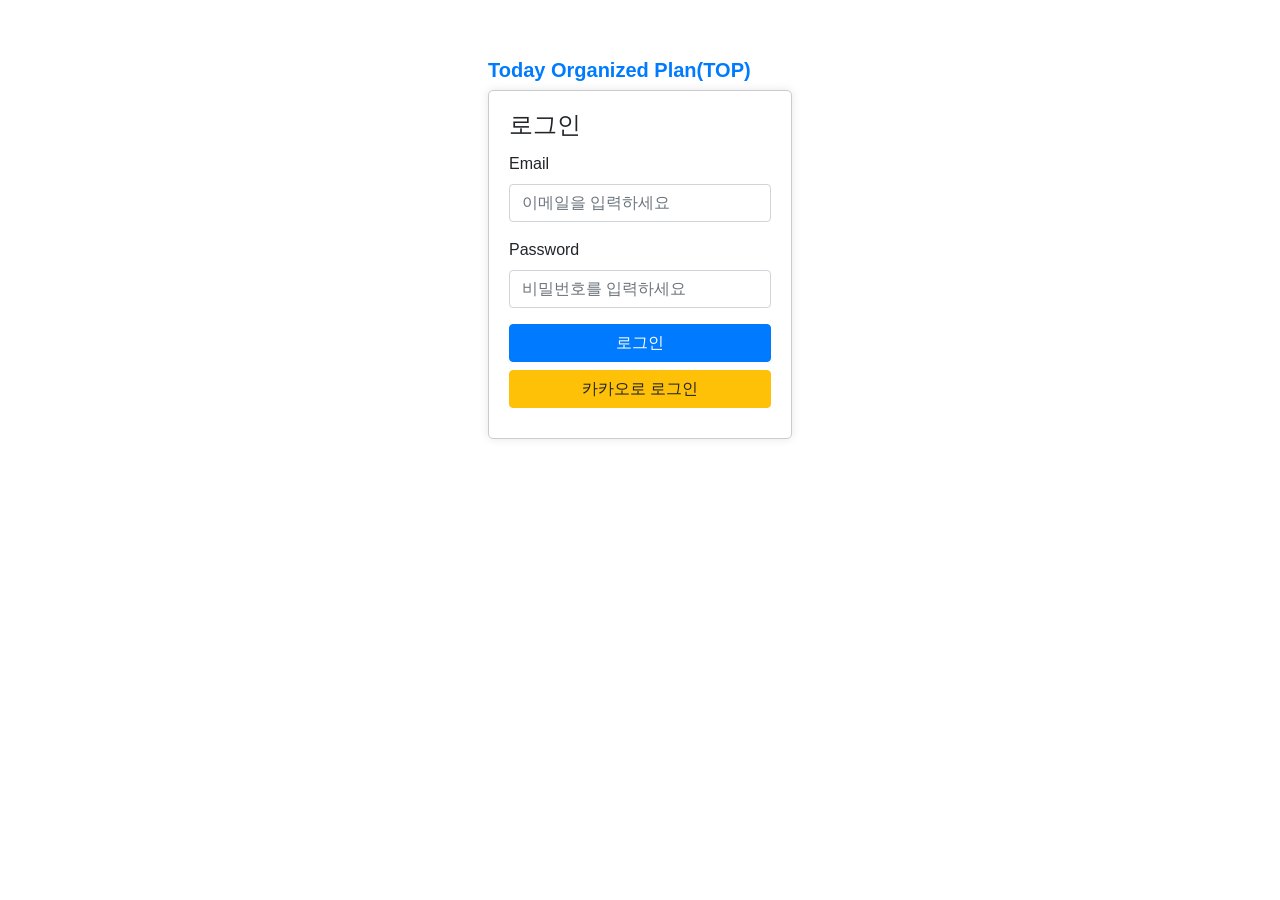
<file: src/main/resources/templates/login.html>
<!DOCTYPE html>
<html lang="ko" xmlns:th="http://www.thymeleaf.org" xmlns:sec="http://www.thymeleaf.org/extras/springsecurity5">
<head>
    <meta charset="UTF-8">
    <meta name="viewport" content="width=device-width, initial-scale=1.0">
    <title>로그인페이지</title>
    <link rel="stylesheet" href="https://maxcdn.bootstrapcdn.com/bootstrap/4.5.2/css/bootstrap.min.css">
    <link rel="stylesheet" href="https://cdnjs.cloudflare.com/ajax/libs/font-awesome/5.15.3/css/all.min.css">
    <style>
        /* 추가적인 스타일링 */
        .container {
            max-width: 400px;
            margin: auto;
            margin-top: 50px;
        }
        .card {
            border: 1px solid #ccc;
            border-radius: 5px;
            box-shadow: 0 0 10px rgba(0, 0, 0, 0.1);
        }
        .card-body {
            padding: 20px;
        }
        .error-message {
            color: red;
            margin-top: 10px;
            text-align: center;
        }
        
        .navbar-brand {
            font-weight: bold; /* Make the font bold */
            
        }
        .nav-link {
        color: #fff; /* 네브바 글씨 색상을 흰색으로 설정 */
    }
    </style>
</head>
<body>

    
    
    <div class="container px-5">
            <a class="navbar-brand" th:href="@{/index}">Today Organized Plan(TOP)</a>
            <div class="navbar-collapse justify-content-end">
        <div class="card">
            <div class="card-body">
                <h4 class="card-title">로그인</h4>
                <form action="/login" method="post">
                    <div class="form-group">
                        <label for="email">Email</label>
                        <input type="email" class="form-control" id="email" name="email" placeholder="이메일을 입력하세요" required>
                    </div>
                    <div class="form-group">
                        <label for="password">Password</label>
                        <input type="password" class="form-control" id="password" name="password" placeholder="비밀번호를 입력하세요" required>
                    </div>
                    <button type="submit" class="btn btn-primary btn-block">로그인</button>
                    <button id="kakao-login-btn" class="btn btn-warning btn-block mt-2">카카오로 로그인</button>
                    <!-- <button id="google-login-btn" class="btn btn-danger btn-block">구글로 로그인</button> -->
                    <button id="logout-btn" class="btn btn-secondary btn-block" style="display: none;">로그아웃</button>
                </form>
                <!-- 에러 메시지 표시 -->
                <div class="error-message">
                    <span th:if="${errorMessage}" th:text="${errorMessage}"></span>
                </div>
            </div>
        </div>
    </div>
   
    <script>
 

        Kakao.init('882e2a60814c852b5c3a4c27cfa493fe');

        document.getElementById('kakao-login-btn').addEventListener('click', function() {
            Kakao.Auth.login({
                success: function(authObj) {
                    console.log(authObj);
                    alert("카카오 로그인 성공!");
                    toggleLoginButton();
                    window.location.href = "/index";
                },
                fail: function(err) {
                    console.error(err);
                    alert("카카오 로그인 실패: " + err.error_description);
                }
            });
        });

        // 구글 로그인 버튼 클릭 이벤트 추가
        document.getElementById('google-login-btn').addEventListener('click', function() {
            // 구글 로그인 로직 추가 필요
            alert("구글 로그인 기능 구현 필요");
        });

        // 로그인 버튼 토글 함수
        function toggleLoginButton() {
            var loginButton = document.getElementById("loginButton");
            var logoutButton = document.getElementById("logout-btn");
            if (loginButton && logoutButton) {
                loginButton.style.display = "none";
                logoutButton.style.display = "block";
            }
        }
        
        
    </script>



    <script src="https://code.jquery.com/jquery-3.5.1.slim.min.js"></script>
    <script src="https://cdn.jsdelivr.net/npm/@popperjs/core@2.5.4/dist/umd/popper.min.js"></script>
    <script src="https://stackpath.bootstrapcdn.com/bootstrap/4.5.2/js/bootstrap.min.js"></script>
</body>
</html>
</file>
